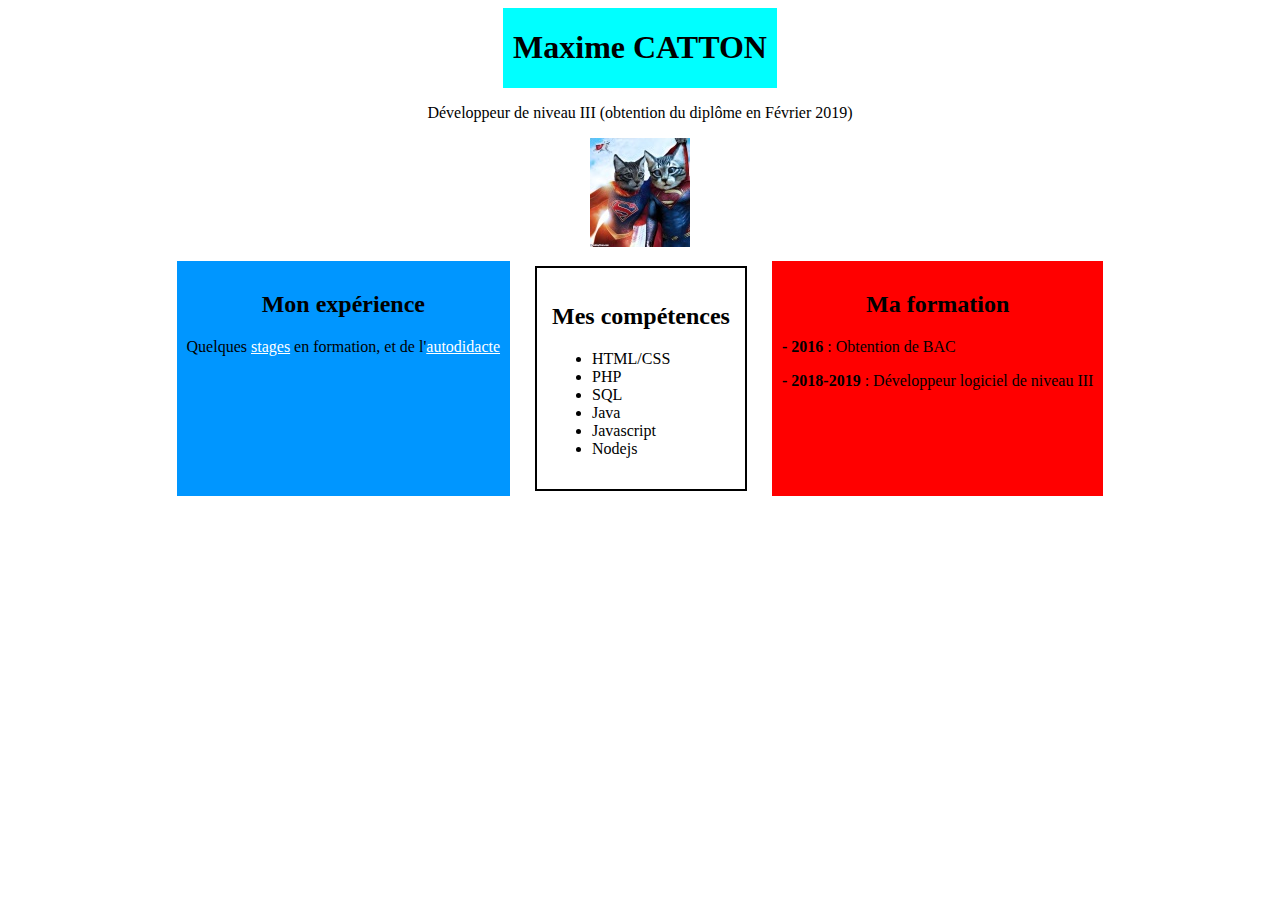
<file: Apprenez à créer votre site web avec HTML5 et CSS3/Partie 1 - Découvre les bases de HTML5/Activité, Structurez votre CV/index.html>
<!DOCTYPE html>
<html lang="fr">

<head>
    <meta charset="UTF-8">
    <meta name="viewport" content="width=device-width, initial-scale=1.0">
    <meta http-equiv="X-UA-Compatible" content="ie=edge">
    <link rel="stylesheet" href="style.css">
    <title>Exercise</title>
</head>

<body>
    <div id="content">
        <div id="name">
            <h1>Maxime CATTON</h1>
        </div>
        <p>Développeur de niveau III (obtention du diplôme en Février 2019)</p>
        <a href="src/img/superCat.jpg"><img src="src/img/superCatMin.jpg" alt="Image of a Super Cat"></a>
        <section id="expCompForm">
            <div id="myExperience">
                <h2>Mon expérience</h2>
                <p>Quelques <span id="stagesFromMyExperience">stages</span> en formation, et de l'<span id="autodidacteFromMyExperience">autodidacte</span></p>
            </div>
            <div id="mySkills">
                <h2>Mes compétences</h2>
                <ul>
                    <li>HTML/CSS</li>
                    <li>PHP</li>
                    <li>SQL</li>
                    <li>Java</li>
                    <li>Javascript</li>
                    <li>Nodejs</li>
                </ul>
            </div>
            <div id="myTaining">
                <h2>Ma formation</h2>
                <p><span class="dateFromMyFormation">- 2016</span> : Obtention de BAC</p>
                <p><span class="dateFromMyFormation">- 2018-2019</span> : Développeur logiciel de niveau III</p>
            </div>
        </section>
    </div>
</body>

</html>
</file>
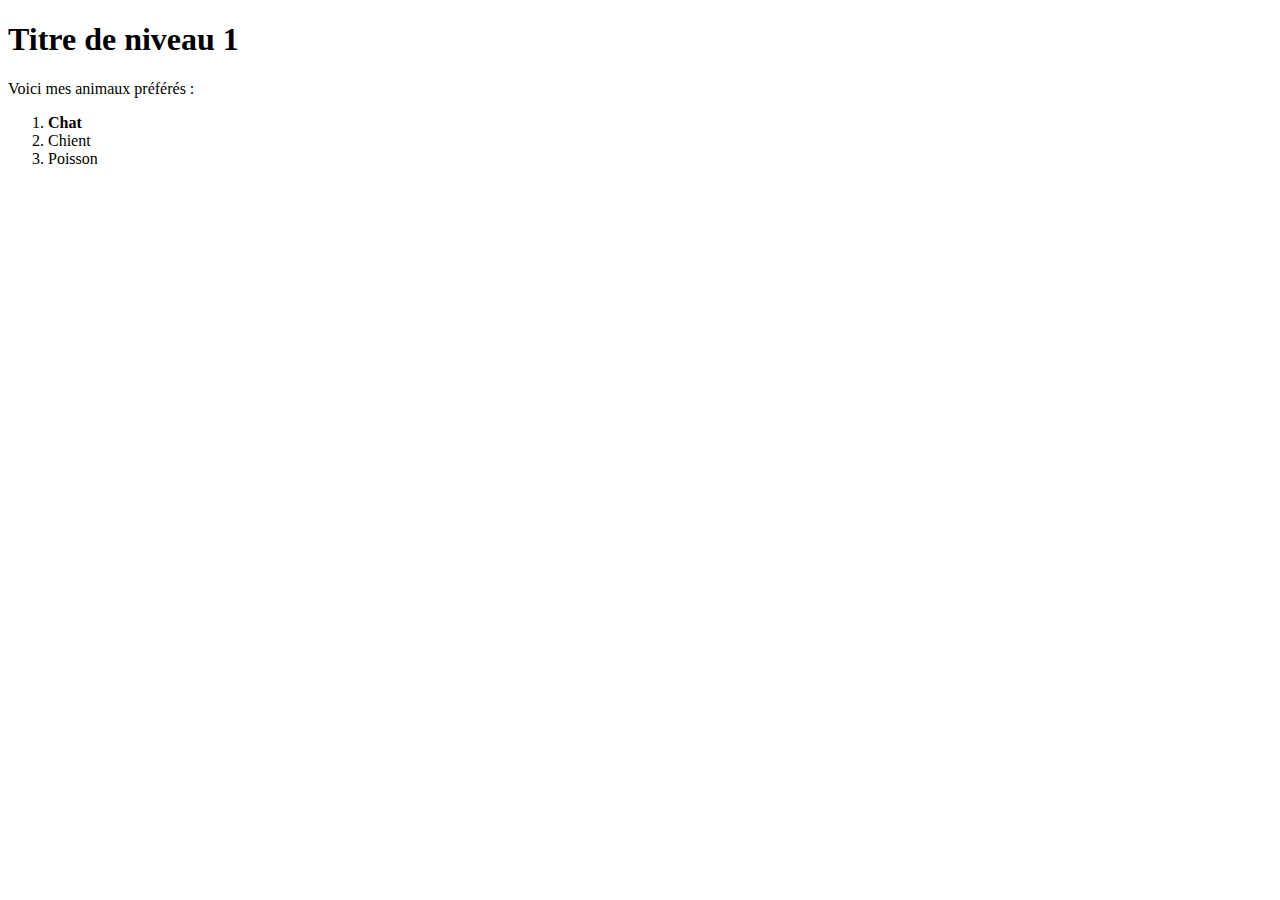
<file: Apprenez à créer votre site web avec HTML5 et CSS3/Partie 1 - Découvre les bases de HTML5/Pratiquez !/index.html>
<!DOCTYPE html>
<html lang="en">
<head>
    <meta charset="UTF-8">
    <meta name="viewport" content="width=device-width, initial-scale=1.0">
    <meta http-equiv="X-UA-Compatible" content="ie=edge">
    <title>Document</title>
</head>
<body>
    <h1>Titre de niveau 1</h1>
    <p>Voici mes animaux préférés :</p>
    <ol>
      <li><strong>Chat</strong></li>
      <li>Chient</li>
      <li>Poisson</li>
    </ol>
</body>
</html>
</file>
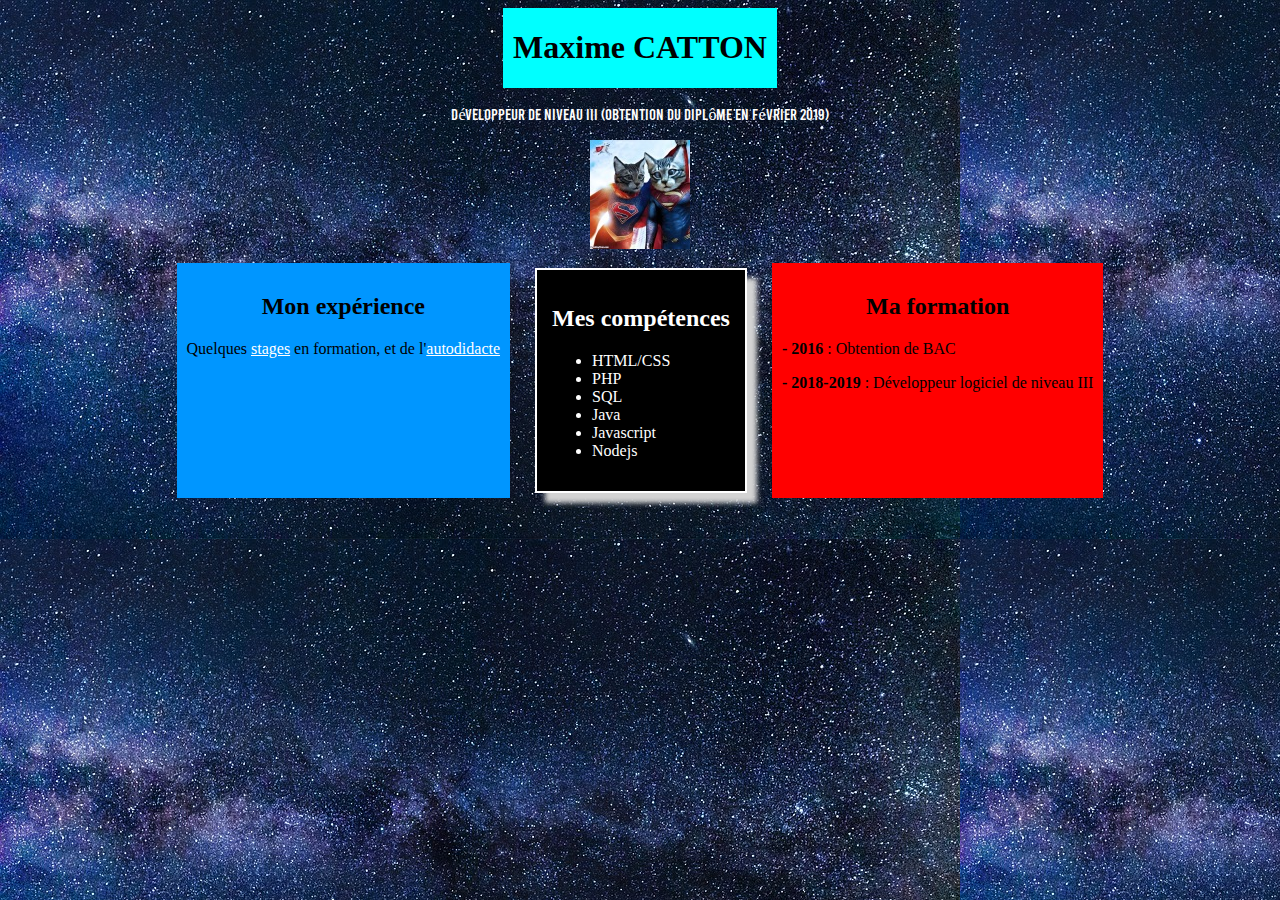
<file: Apprenez à créer votre site web avec HTML5 et CSS3/Partie 2 - Mettez en forme vos pages avec CSS/Activité, mettez en forme votre CV/index.html>
<!DOCTYPE html>
<html lang="fr">

<head>
    <meta charset="UTF-8">
    <meta name="viewport" content="width=device-width, initial-scale=1.0">
    <meta http-equiv="X-UA-Compatible" content="ie=edge">
    <link rel="stylesheet" href="style.css">
    <title>Exercise</title>
</head>

<body>
    <div id="content">
        <div id="name">
            <h1>Maxime CATTON</h1>
        </div>
        <div id="introduceMyself">
            <p>Développeur de niveau III (obtention du diplôme en Février 2019)</p>
        </div>
        <a href="src/img/superCat.jpg"><img src="src/img/superCatMin.jpg" alt="Image of a Super Cat"></a>
        <section id="expCompForm">
            <div id="myExperience">
                <h2>Mon expérience</h2>
                <p>Quelques <span id="stagesFromMyExperience">stages</span> en formation, et de l'<span id="autodidacteFromMyExperience">autodidacte</span></p>
            </div>
            <div id="mySkills">
                <h2>Mes compétences</h2>
                <ul>
                    <li>HTML/CSS</li>
                    <li>PHP</li>
                    <li>SQL</li>
                    <li>Java</li>
                    <li>Javascript</li>
                    <li>Nodejs</li>
                </ul>
            </div>
            <div id="myTaining">
                <h2>Ma formation</h2>
                <p><span class="dateFromMyFormation">- 2016</span> : Obtention de BAC</p>
                <p><span class="dateFromMyFormation">- 2018-2019</span> : Développeur logiciel de niveau III</p>
            </div>
        </section>
    </div>
</body>

</html>
</file>
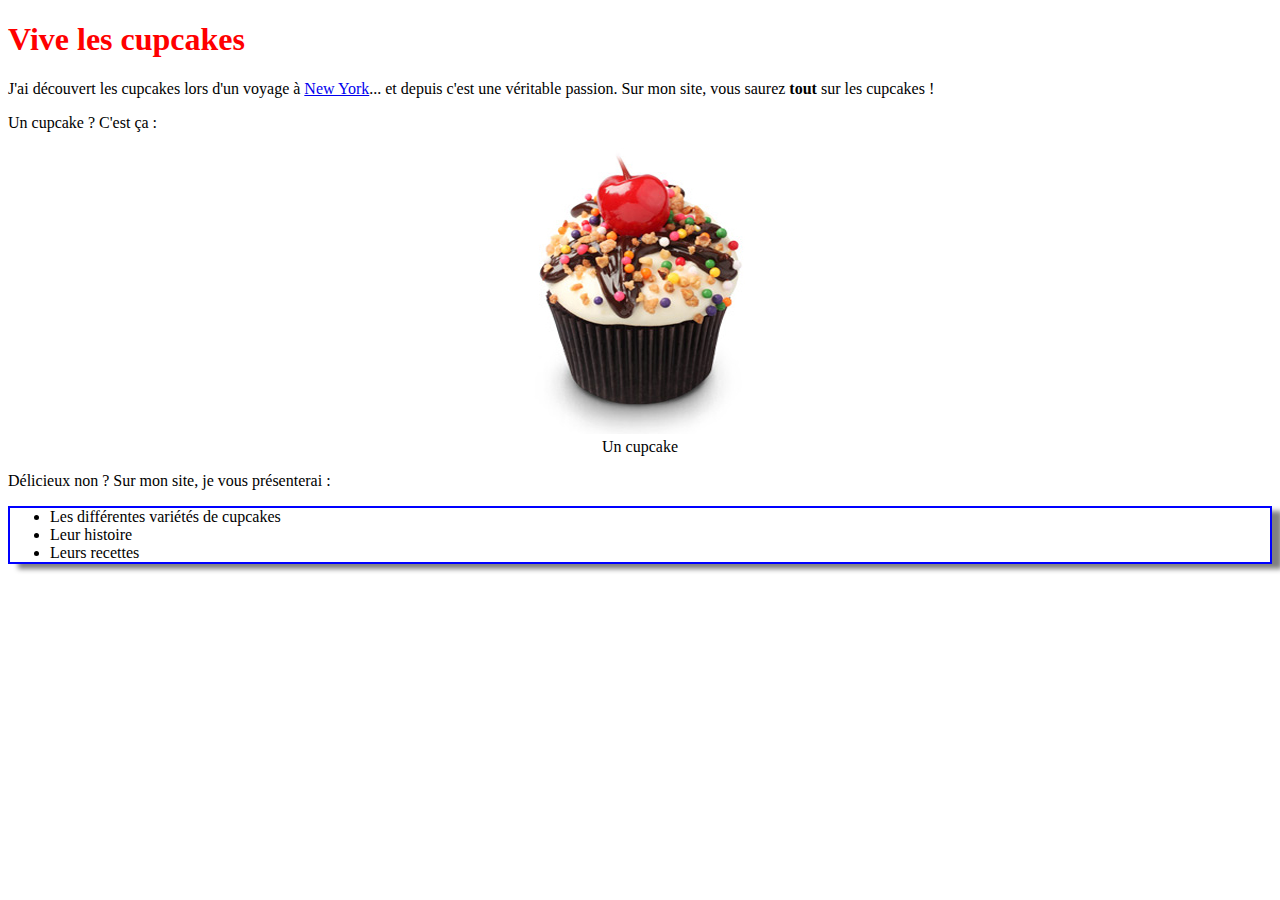
<file: Apprenez à créer votre site web avec HTML5 et CSS3/Partie 2 - Mettez en forme vos pages avec CSS/Pratiquez !/index.html>
<!DOCTYPE html>
<html lang="en">

<head>
    <meta charset="UTF-8">
    <meta name="viewport" content="width=device-width, initial-scale=1.0">
    <meta http-equiv="X-UA-Compatible" content="ie=edge">
    <link rel="stylesheet" href="style.css">
    <title>Les cupcakes</title>
</head>

<body>
    <h1>Vive les cupcakes</h1>

    <p>J'ai découvert les cupcakes lors d'un voyage à <a href="https://fr.wikipedia.org/wiki/New_York">New York</a>...
        et depuis c'est une véritable passion. Sur mon site, vous saurez <strong>tout</strong> sur les cupcakes !</p>

    <p>Un cupcake ? C'est ça :</p>

    <figure>
        <img src="cupcake.jpg" alt="Cupcake" />
        <figcaption>Un cupcake</figcaption>
    </figure>

    <p>Délicieux non ? Sur mon site, je vous présenterai :</p>

    <ul>
        <li>Les différentes variétés de cupcakes</li>
        <li>Leur histoire</li>
        <li>Leurs recettes</li>
    </ul>

</body>

</html>
</file>
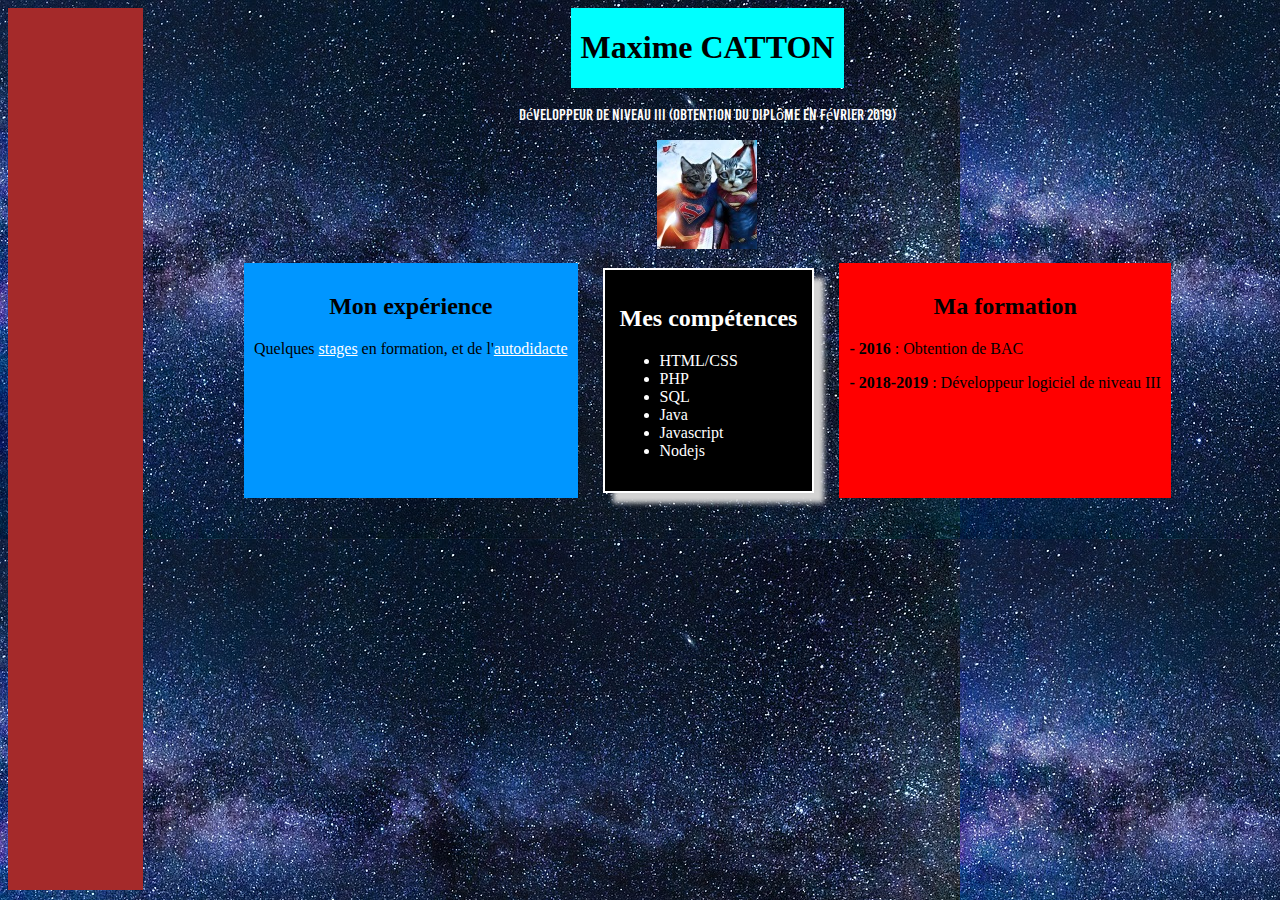
<file: Apprenez à créer votre site web avec HTML5 et CSS3/Partie 3 - Mettez en page votre site/Activité, Organiser son CV/index.html>
<!DOCTYPE html>
<html lang="fr">

<head>
    <meta charset="UTF-8">
    <meta name="viewport" content="width=device-width, initial-scale=1.0">
    <meta http-equiv="X-UA-Compatible" content="ie=edge">
    <link rel="stylesheet" href="style.css">
    <title>Exercise</title>
</head>

<body>
    <div id="site">
        <aside id="leftAside"></aside>
        <div id="content">
            <div id="name">
                <h1>Maxime CATTON</h1>
            </div>
            <div id="introduceMyself">
                <p>Développeur de niveau III (obtention du diplôme en Février 2019)</p>
            </div>
            <a href="src/img/superCat.jpg"><img src="src/img/superCatMin.jpg" alt="Image of a Super Cat"></a>
            <div id="expCompForm">
                <section id="myExperience">
                    <h2>Mon expérience</h2>
                    <p>Quelques <span id="stagesFromMyExperience">stages</span> en formation, et de l'<span
                            id="autodidacteFromMyExperience">autodidacte</span></p>
                </section>
                <section id="mySkills">
                    <h2>Mes compétences</h2>
                    <ul>
                        <li>HTML/CSS</li>
                        <li>PHP</li>
                        <li>SQL</li>
                        <li>Java</li>
                        <li>Javascript</li>
                        <li>Nodejs</li>
                    </ul>
                </section>
                <section id="myTaining">
                    <h2>Ma formation</h2>
                    <p><span class="dateFromMyFormation">- 2016</span> : Obtention de BAC</p>
                    <p><span class="dateFromMyFormation">- 2018-2019</span> : Développeur logiciel de niveau III</p>
                </section>
            </section>
        </div>
    </div>
</body>

</html>
</file>
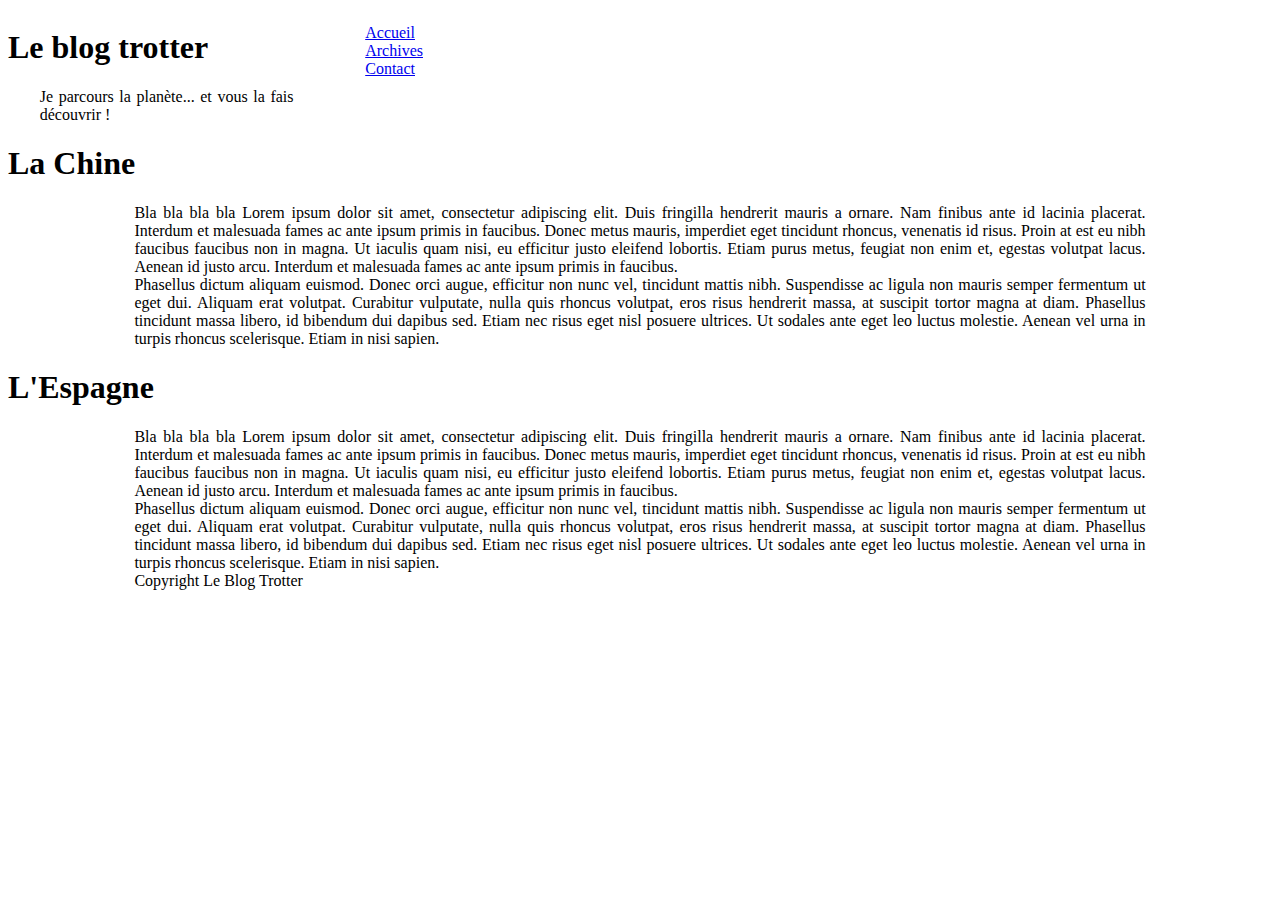
<file: Apprenez à créer votre site web avec HTML5 et CSS3/Partie 3 - Mettez en page votre site/Pratiquez !/index.html>
<!DOCTYPE html>
<html lang="en">

<head>
    <meta charset="UTF-8">
    <meta name="viewport" content="width=device-width, initial-scale=1.0">
    <meta http-equiv="X-UA-Compatible" content="ie=edge">
    <link rel="stylesheet" href="style.css">
    <title>Le blog trotter</title>
</head>

<body>
    <div id="topsection">
        <header>
            <h1>Le blog trotter</h1>
            <p>Je parcours la planète... et vous la fais découvrir !</p>
        </header>
        <nav>
            <ul id="menu">
                <li><a href="#">Accueil</a></li>
                <li><a href="#">Archives</a></li>
                <li><a href="#">Contact</a></li>
            </ul>
        </nav>
    </div>

    <div id="content">
        <h1>La Chine</h1>
        <p>Bla bla bla bla Lorem ipsum dolor sit amet, consectetur adipiscing elit. Duis fringilla hendrerit mauris
            a
            ornare. Nam finibus ante id lacinia placerat. Interdum et malesuada fames ac ante ipsum primis in
            faucibus.
            Donec metus mauris, imperdiet eget tincidunt rhoncus, venenatis id risus. Proin at est eu nibh faucibus
            faucibus
            non in magna. Ut iaculis quam nisi, eu efficitur justo eleifend lobortis. Etiam purus metus, feugiat non
            enim
            et, egestas volutpat lacus. Aenean id justo arcu. Interdum et malesuada fames ac ante ipsum primis in
            faucibus.
        </p>

        <p>Phasellus dictum aliquam euismod. Donec orci augue, efficitur non nunc vel, tincidunt mattis nibh.
            Suspendisse ac
            ligula non mauris semper fermentum ut eget dui. Aliquam erat volutpat. Curabitur vulputate, nulla quis
            rhoncus
            volutpat, eros risus hendrerit massa, at suscipit tortor magna at diam. Phasellus tincidunt massa
            libero, id
            bibendum dui dapibus sed. Etiam nec risus eget nisl posuere ultrices. Ut sodales ante eget leo luctus
            molestie.
            Aenean vel urna in turpis rhoncus scelerisque. Etiam in nisi sapien.</p>

        <h1>L'Espagne</h1>
        <p>Bla bla bla bla Lorem ipsum dolor sit amet, consectetur adipiscing elit. Duis fringilla hendrerit mauris
            a
            ornare. Nam finibus ante id lacinia placerat. Interdum et malesuada fames ac ante ipsum primis in
            faucibus.
            Donec metus mauris, imperdiet eget tincidunt rhoncus, venenatis id risus. Proin at est eu nibh faucibus
            faucibus
            non in magna. Ut iaculis quam nisi, eu efficitur justo eleifend lobortis. Etiam purus metus, feugiat non
            enim
            et, egestas volutpat lacus. Aenean id justo arcu. Interdum et malesuada fames ac ante ipsum primis in
            faucibus.
        </p>

        <p>Phasellus dictum aliquam euismod. Donec orci augue, efficitur non nunc vel, tincidunt mattis nibh.
            Suspendisse ac
            ligula non mauris semper fermentum ut eget dui. Aliquam erat volutpat. Curabitur vulputate, nulla quis
            rhoncus
            volutpat, eros risus hendrerit massa, at suscipit tortor magna at diam. Phasellus tincidunt massa
            libero, id
            bibendum dui dapibus sed. Etiam nec risus eget nisl posuere ultrices. Ut sodales ante eget leo luctus
            molestie.
            Aenean vel urna in turpis rhoncus scelerisque. Etiam in nisi sapien.</p>
    </div>
    <footer>
        <p>Copyright Le Blog Trotter</p>
    </footer>

</body>

</html>
</file>
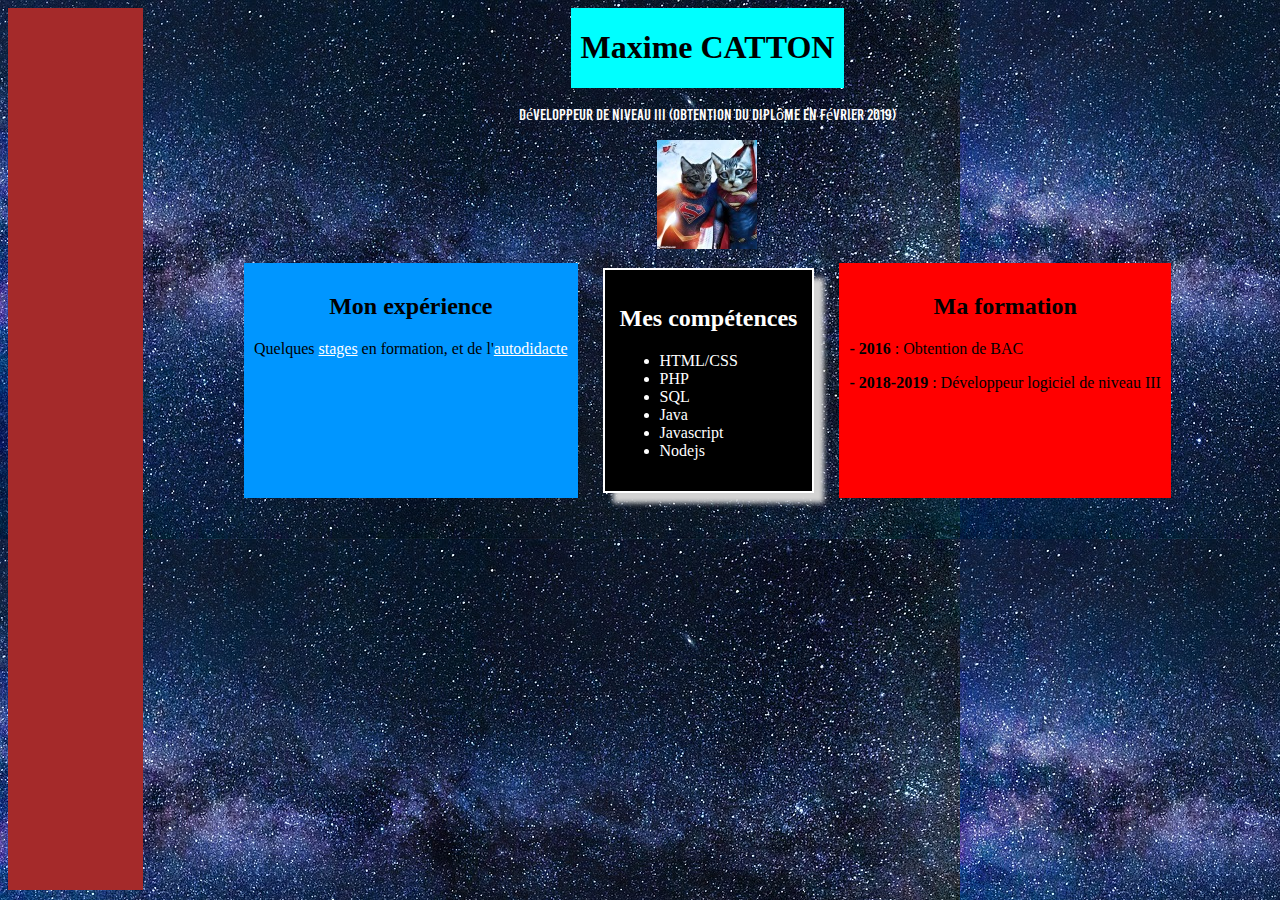
<file: Apprenez à créer votre site web avec HTML5 et CSS3/Partie 4 - Découvrez des fonctionnalités évoluées/Activité,  Adaptez votre CV en responsive/index.html>
<!DOCTYPE html>
<html lang="fr">

<head>
    <meta charset="UTF-8">
    <meta name="viewport" content="width=device-width, initial-scale=1.0">
    <meta http-equiv="X-UA-Compatible" content="ie=edge">
    <link rel="stylesheet" href="style.css">
    <title>Exercise</title>
</head>

<body>
    <div id="site">
        <aside id="leftAside"></aside>
        <div id="content">
            <div id="name">
                <h1>Maxime CATTON</h1>
            </div>
            <div id="introduceMyself">
                <p>Développeur de niveau III (obtention du diplôme en Février 2019)</p>
            </div>
            <a href="src/img/superCat.jpg"><img src="src/img/superCatMin.jpg" alt="Image of a Super Cat"></a>
            <div id="expCompForm">
                <section id="myExperience">
                    <h2>Mon expérience</h2>
                    <p>Quelques <span id="stagesFromMyExperience">stages</span> en formation, et de l'<span
                            id="autodidacteFromMyExperience">autodidacte</span></p>
                </section>
                <section id="mySkills">
                    <h2>Mes compétences</h2>
                    <ul>
                        <li>HTML/CSS</li>
                        <li>PHP</li>
                        <li>SQL</li>
                        <li>Java</li>
                        <li>Javascript</li>
                        <li>Nodejs</li>
                    </ul>
                </section>
                <section id="myTaining">
                    <h2>Ma formation</h2>
                    <p><span class="dateFromMyFormation">- 2016</span> : Obtention de BAC</p>
                    <p><span class="dateFromMyFormation">- 2018-2019</span> : Développeur logiciel de niveau III</p>
                </section>
            </div>
        </div>
    </div>
</body>

</html>
</file>
<file: Apprenez à créer votre site web avec HTML5 et CSS3/Partie 1 - Découvre les bases de HTML5/Activité, Structurez votre CV/style.css>
#content{
    display: flex;
    flex-direction: column;
    align-items: center
}
#stagesFromMyExperience,#autodidacteFromMyExperience{
    text-decoration: underline;
    color: white
}
#name{
    background-color: aqua;
    padding-left: 10px;
    padding-right: 10px;
}
.dateFromMyFormation{
    font-weight: bold
}
#expCompForm{
    display: flex
}
#myExperience{
    background-color: rgb(0,150,255);
    padding: 10px;
    margin: 10px;
}
#mySkills{
    border-style: solid;
    border-width: 2px;
    padding: 15px;
    margin: 15px;
}
#myTaining{
    background-color: red;
    padding: 10px;
    margin: 10px;
}
h2{
    text-align: center
}
</file>
<file: Apprenez à créer votre site web avec HTML5 et CSS3/Partie 2 - Mettez en forme vos pages avec CSS/Activité, mettez en forme votre CV/style.css>
@font-face{
    font-family: "bebas";
    src: url("font/Bebas-Regular.ttf") format('truetype') /* Police personnalisé */
}
body{
    background-image: url("src/img/background.jpg"); /* Image de fond */
}
#introduceMyself{
    color: white; /* Couleur du texte changer en blanc */
    font-family: "bebas" /* Utilisation de la police personalisé */
}
#content{
    display: flex;
    flex-direction: column;
    align-items: center
}
#stagesFromMyExperience,#autodidacteFromMyExperience{
    text-decoration: underline;
    color: white
}
#name{
    background-color: aqua;
    text-align: center; /* Centrer le texte */
    padding-left: 10px;
    padding-right: 10px;
}
.dateFromMyFormation{
    font-weight: bold
}
#expCompForm{
    display: flex
}
#myExperience{
    background-color: rgb(0,150,255);
    padding: 10px;
    margin: 10px;
}
#mySkills{
    background-color: black;
    color: white;
    border-style: solid;
    border-width: 2px;
    padding: 15px;
    margin: 15px;
    box-shadow: 10px 10px 5px lightgray;
}
#myTaining{
    background-color: red;
    padding: 10px;
    margin: 10px;
}
h2{
    text-align: center
}
</file>
<file: Apprenez à créer votre site web avec HTML5 et CSS3/Partie 2 - Mettez en forme vos pages avec CSS/Pratiquez !/style.css>
/* Feuille de styles CSS */

h1{
    color: red;
    font-size: 2em
  }
  figure{
    text-align: center
  }
  ul{
    border: solid;
    border-color: blue;
    border-width: 2px;
    box-shadow: 10px 5px 5px gray;
  }
  a:hover{
    font-weight: bold;
  }
</file>
<file: Apprenez à créer votre site web avec HTML5 et CSS3/Partie 3 - Mettez en page votre site/Activité, Organiser son CV/style.css>
@font-face{
    font-family: "bebas";
    src: url("font/Bebas-Regular.ttf") format('truetype') /* Police personnalisé */
}
body{
    background-image: url("src/img/background.jpg"); /* Image de fond */
}
#introduceMyself{
    color: white; /* Couleur du texte changer en blanc */
    font-family: "bebas" /* Utilisation de la police personalisé */
}
#content{
    display: flex;
    flex-direction: column;
    align-items: center;
    /* position: relative; position relative du contenu a droite */
    margin: 0 auto;
}
#stagesFromMyExperience,#autodidacteFromMyExperience{
    text-decoration: underline;
    color: white
}
#name{
    background-color: aqua;
    text-align: center; /* Centrer le texte */
    padding-left: 10px;
    padding-right: 10px;
}
.dateFromMyFormation{
    font-weight: bold
}
#expCompForm{
    display: flex /* Flex mon expérience, compétence et formation */
}
#myExperience{
    background-color: rgb(0,150,255);
    padding: 10px;
    margin: 10px;
}
#mySkills{
    background-color: black;
    color: white;
    border-style: solid;
    border-width: 2px;
    padding: 15px;
    margin: 15px;
    box-shadow: 10px 10px 5px lightgray;
}
#myTaining{
    background-color: red;
    padding: 10px;
    margin: 10px;
}
h2{
    text-align: center
}
#site{
    display: flex;
}
#leftAside{ /* position absolue */
    width: 15vh;
    height: 98vh;
    background-color: brown
}
</file>
<file: Apprenez à créer votre site web avec HTML5 et CSS3/Partie 3 - Mettez en page votre site/Pratiquez !/style.css>
ul{
    list-style: none;
}
#topsection{
    display: flex
}
p{
  text-align: justify;
  width: 80%;
  margin: 0px auto;
}
</file>
<file: Apprenez à créer votre site web avec HTML5 et CSS3/Partie 4 - Découvrez des fonctionnalités évoluées/Activité,  Adaptez votre CV en responsive/style.css>
@font-face{
    font-family: "bebas";
    src: url("font/Bebas-Regular.ttf") format('truetype') /* Police personnalisé */
}
@media screen and (max-width: 640px){ /* utilisation de screen au lieu de handled (pour mobile) car il est ignoré, source : https://openclassrooms.com/forum/sujet/css-pour-telephone-portable-media-handheld 2eme poste */
    #leftAside{
        display: none;
    }
    #expCompForm{
        flex-direction: column; /* l'un ou l'autre */
        /* display: block */
    }
}
body{
    background-image: url("src/img/background.jpg"); /* Image de fond */
}
#introduceMyself{
    color: white; /* Couleur du texte changer en blanc */
    font-family: "bebas" /* Utilisation de la police personalisé */
}
#content{
    display: flex;
    flex-direction: column;
    align-items: center;
    /* position: relative; position relative du contenu a droite */
    margin: 0 auto;
}
#stagesFromMyExperience,#autodidacteFromMyExperience{
    text-decoration: underline;
    color: white
}
#name{
    background-color: aqua;
    text-align: center; /* Centrer le texte */
    padding-left: 10px;
    padding-right: 10px;
}
.dateFromMyFormation{
    font-weight: bold
}
#expCompForm{
    display: flex /* Flex mon expérience, compétence et formation */
}
#myExperience{
    background-color: rgb(0,150,255);
    padding: 10px;
    margin: 10px;
}
#mySkills{
    background-color: black;
    color: white;
    border-style: solid;
    border-width: 2px;
    padding: 15px;
    margin: 15px;
    box-shadow: 10px 10px 5px lightgray;
}
#myTaining{
    background-color: red;
    padding: 10px;
    margin: 10px;
}
h2{
    text-align: center
}
#site{
    display: flex;
}
#leftAside{ /* position absolue */
    width: 15vh;
    height: 98vh;
    background-color: brown
}
</file>
